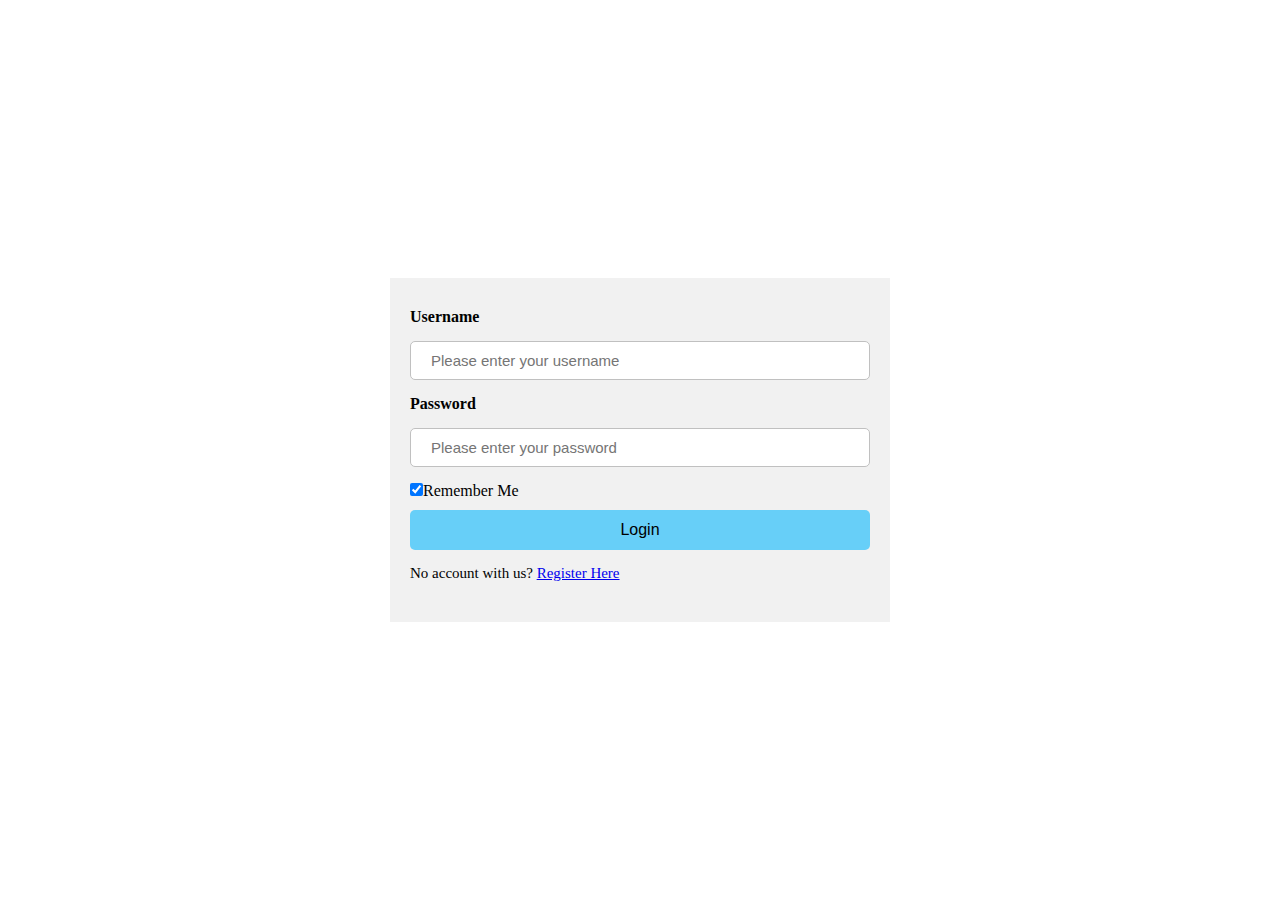
<file: login.html>
<!DOCTYPE html>
<html lang="en">
<head>
    <meta charset="UTF-8">
    <meta http-equiv="X-UA-Compatible" content="IE=edge">
    <meta name="viewport" content="width=device-width, initial-scale=1.0">
    <script src="scripts/login.js"></script>
    <link rel="stylesheet" href="styling/login.css">
    <title>Login</title>
</head>
<body>
    <form name="login" method="POST">
        <div class="login">
            <!-- INPUT FIELDS -->
            <label for="username"><b>Username</b></label><br>   
            <input type="text" placeholder="Please enter your username" name="username" id="username" required><br>

            <label for="password"><b>Password</b></label><br>
            <input type="password" placeholder="Please enter your password" name="password" id="password" required><br>

            <label>
                <input type="checkbox" name="remember" checked>Remember Me
            </label>
            <br>
            <input type="button" value="Login" id="submit" onclick="validate()">

            <!-- LINK TO REGISTER -->
            <div class="option">
                <label for="register">
                    No account with us?
                    <a href="register.php">Register Here</a>
                </label>
            </div>
        </div>
    </form>


</body>
</html>
</file>
<file: styling/login.css>
/* Global */
*{
    margin: 0px;
    padding: 0px;
    box-sizing: border-box;
}

/* Login form styling */
.login {
    background-color: #f1f1f1;
    position: absolute;
    left: 50%;
    top: 50%;
    transform: translate(-50%, -50%);
    flex-basis: 100%;
    min-width: 500px;
    max-width: 500px;
    padding: 30px 20px;
}

input[type=text], input[type=password] {
    width: 100%;
    padding: 10px 20px;
    margin: 15px 0;
    border: 1px solid silver;
    border-radius: 5px;
    font-size: 15px;
}

.option{
  margin: 10px auto;
  font-size: 15px;
}

input[type=button]{
  width: 100%;
  height: 40px;
  font-size: 16px;
  margin-top: 10px;
  margin-bottom: 5px;
  border: 0;
  border-radius: 5px;
  background-color: rgb(103, 207, 248);
  cursor: pointer;
}

button:hover{
  background-color: rgb(105, 194, 230);
  transition: 0.5s;
}

span.Pass {
  float: right;
}
</file>
